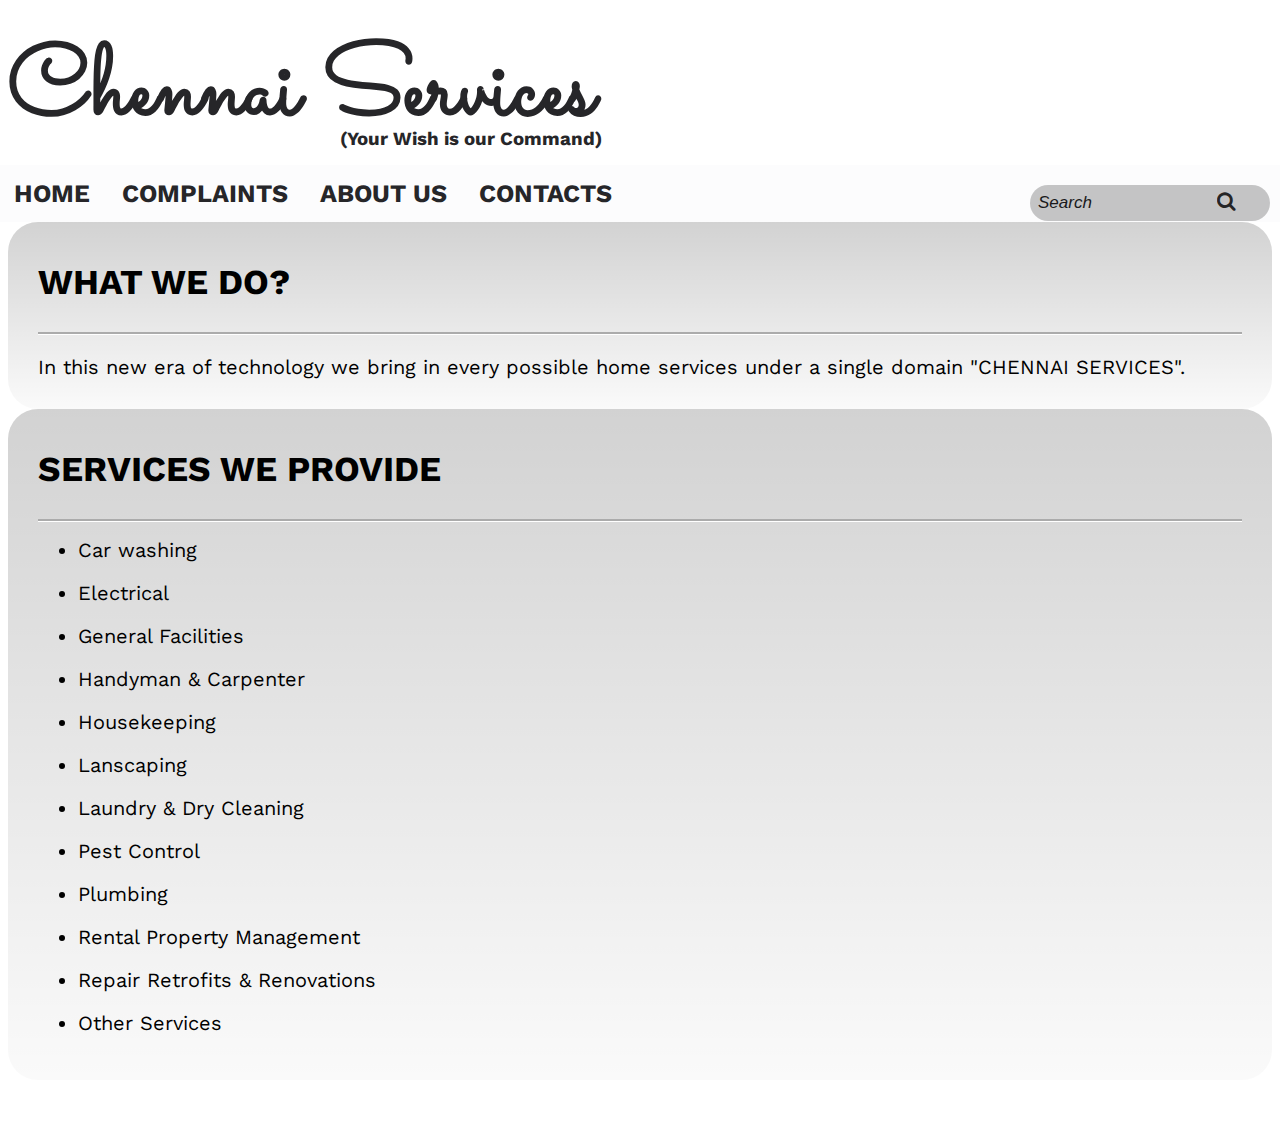
<file: index.html>
<!DOCTYPE html>
<html>
<head>
	<title>Home Page</title>
</head>
<style>
	li.button button:hover{
		transform: scale(1.7);
		color: #052b69;
	}
	li input[type="text"]{
		color: #1a1a1c;
	}

</style>
<link rel="stylesheet" type="text/css" href="LSPS.css">
<link href="https://fonts.googleapis.com/css?family=Coda+Caption:800|Lemonada|Work+Sans&display=swap" rel="stylesheet">
<link href="https://fonts.googleapis.com/css2?family=Cinzel&family=Cinzel+Decorative&family=Rock+Salt&family=Sacramento&family=Tangerine&display=swap" rel="stylesheet">
<link rel="stylesheet" href="https://cdnjs.cloudflare.com/ajax/libs/font-awesome/4.7.0/css/font-awesome.min.css">
<body>
	<div id="head">
	<div id="name">
		<h1>Chennai Services</h1>
		<h3>(Your Wish is our Command)</h3>
	</div>
	<ul id="menu">
		<li class="menuitems"><a href="index.html"><b>HOME</b></a></li>
		<li class="menuitems"><a href=""><b>COMPLAINTS</b></a></li>
		<li class="menuitems"><a href="About_us.html"><b>ABOUT US</b></a></li>
		<li class="menuitems"><a href=""><b>CONTACTS</b></a></li>
		<form action="https://www.google.com" target="_blank" method="get">
		<li style="float:right"><input id="search" type="text" placeholder="Search">
		<li class=button>
		<button type="submit"><i class="fa fa-search"></i></button></li>
		</li></form>
	</ul></div></div>
	<div id="whatwedo">
		<div class="whathead">
		<h2>WHAT WE DO?</h2>
		</div>
		<P>In this new era of technology we bring in every possible home services under a single domain "CHENNAI SERVICES".</P>
	</div>
	<div id="services">
		<div class="whathead">
		<h2>SERVICES WE PROVIDE</h2>
		</div>
		<ul>
			<li class="hdrop">Car washing</li><br>
			<li class="hdrop">Electrical</li><br>
			<li class="hdrop">General Facilities</li><br>
			<li class="hdrop">Handyman & Carpenter</li><br>
			<li class="hdrop">Housekeeping</li><br>
			<li class="hdrop">Lanscaping</li><br>
			<li class="hdrop">Laundry & Dry Cleaning</li><br>
			<li class="hdrop">Pest Control</li><br>
			<li class="hdrop">Plumbing</li><br>
			<li class="hdrop">Rental Property Management</li><br>
			<li class="hdrop">Repair Retrofits & Renovations</li><br>
			<li class="hdrop">Other Services</li><br>
		</ul>
	</div>
</body>
</html>
</file>
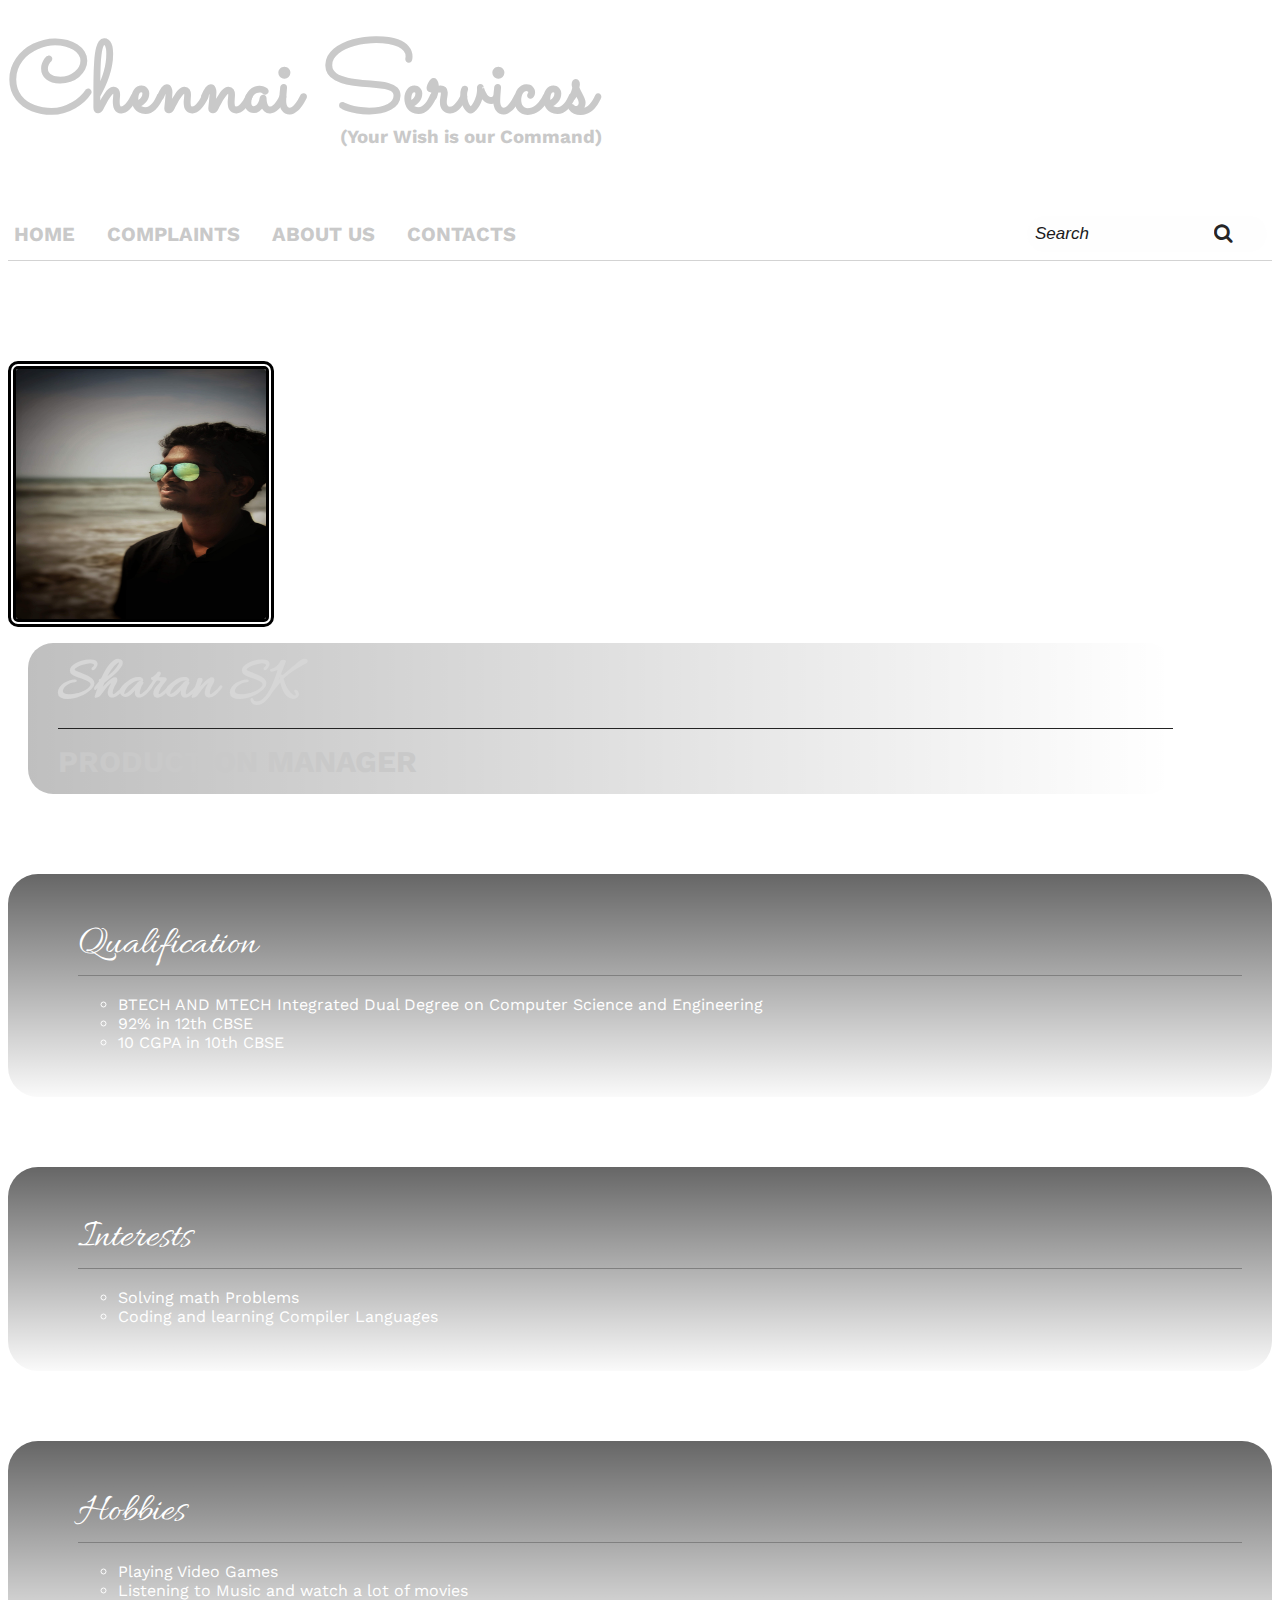
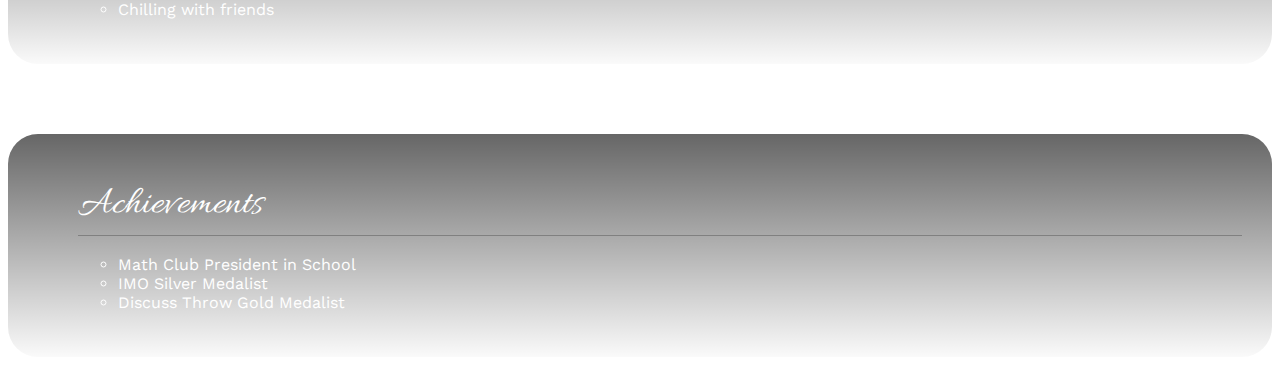
<file: Bio_Data_Sharan.html>
<!DOCTYPE html>
<html>
<head>
	<title></title>
</head>
<style>
	li.button button:hover{
		transform: scale(1.7);
		color: darkgrey;
	}

</style>
<link rel="stylesheet" type="text/css" href="Biodata.css">
<link href="https://fonts.googleapis.com/css?family=Coda+Caption:800|Lemonada|Work+Sans&display=swap" rel="stylesheet">
<link href="https://fonts.googleapis.com/css2?family=Allura&display=swap" rel="stylesheet">
<link href="https://fonts.googleapis.com/css2?family=Cinzel&family=Cinzel+Decorative&family=Rock+Salt&family=Sacramento&family=Tangerine&display=swap" rel="stylesheet">
<link rel="stylesheet" href="https://cdnjs.cloudflare.com/ajax/libs/font-awesome/4.7.0/css/font-awesome.min.css">
<body>
	<div class="p1">
	<div id="head">
	<h1>Chennai Services</h1>
	<h3>(Your Wish is our Command)</h3>
	<div class="menu">
	<ul id="menuitems">
		<div id="listitems">
		<li class="men"><a href="index.html"><b>HOME</b></a></li>
		<li class="men"><a href=""><b>COMPLAINTS</b></a></li>
		<li class="men"><a href="About_us.html"><b>ABOUT US</b></a></li>
		<li class="men"><a href=""><b>CONTACTS</b></a></li>
		</div>
		<form action="https://www.google.com" target="_blank" method="get">
		<li style="float:right"><input id="search" type="text" placeholder="Search">
		<li class=button>
		<button type="submit"><i class="fa fa-search"></i></button></li>
		</li></form>
	</ul>
	</div>
	</div>
	<div id="container">
		<img  id="img" src="Sharan.jpeg" style="width:250px;height:250px;" border="5">
		<ul id="text">
			<li id="name">
				Sharan SK
			</li>
			<li id="desig">
				PRODUCTION MANAGER
			</li>
		</ul>
		<br style="clear: both">
	</div>
	<p><br><br></p>
	<div class="info">
		<ul class="list">
			<li class="heading">
				Qualification
			</li>
			<li id="content">
				<br>
				<ul>
					<li>
						BTECH AND MTECH Integrated Dual Degree on Computer Science and Engineering
					</li>
					<li>
						92% in 12th CBSE
					</li>	
					<li>
						10 CGPA in 10th CBSE
					</li>
				</ul>
				<br>
			</li>
		</ul>
	</div>

	<p><br><br></p>
	<div class="info">
		<ul class="list">
			<li class="heading">
				Interests
			</li>
			<li id="content">
				<br>
				<ul>
					<li>
					   Solving math Problems
					</li>
					<li>
						Coding and learning Compiler Languages
					</li>
				
				<br>
			</li>
		</ul>
	</div>

		<p><br><br></p>
	<div class="info">
		<ul class="list">
			<li class="heading">
				Hobbies
			</li>
			<li id="content">
				<br>
				<ul>
					<li>
						Playing Video Games
					</li>
					<li>
						Listening to Music and watch a lot of movies
					</li>
					<li>
						Chilling with friends
					</li>
				</ul>
				<br>
			</li>
		</ul>
	</div>

	<p><br><br></p>
	<div class="info">
		<ul class="list">
			<li class="heading">
				Achievements	
			</li>
			<li id="content">
				<br>
				<ul>
					<li>
						Math Club President in School
					</li>
					<li>
						IMO Silver Medalist
					</li>
					<li>
						Discuss Throw Gold Medalist
					</li>
				</ul>
				<br>
			</li>
		</ul>
	</div>

</div>
</body>
</html>
</file>
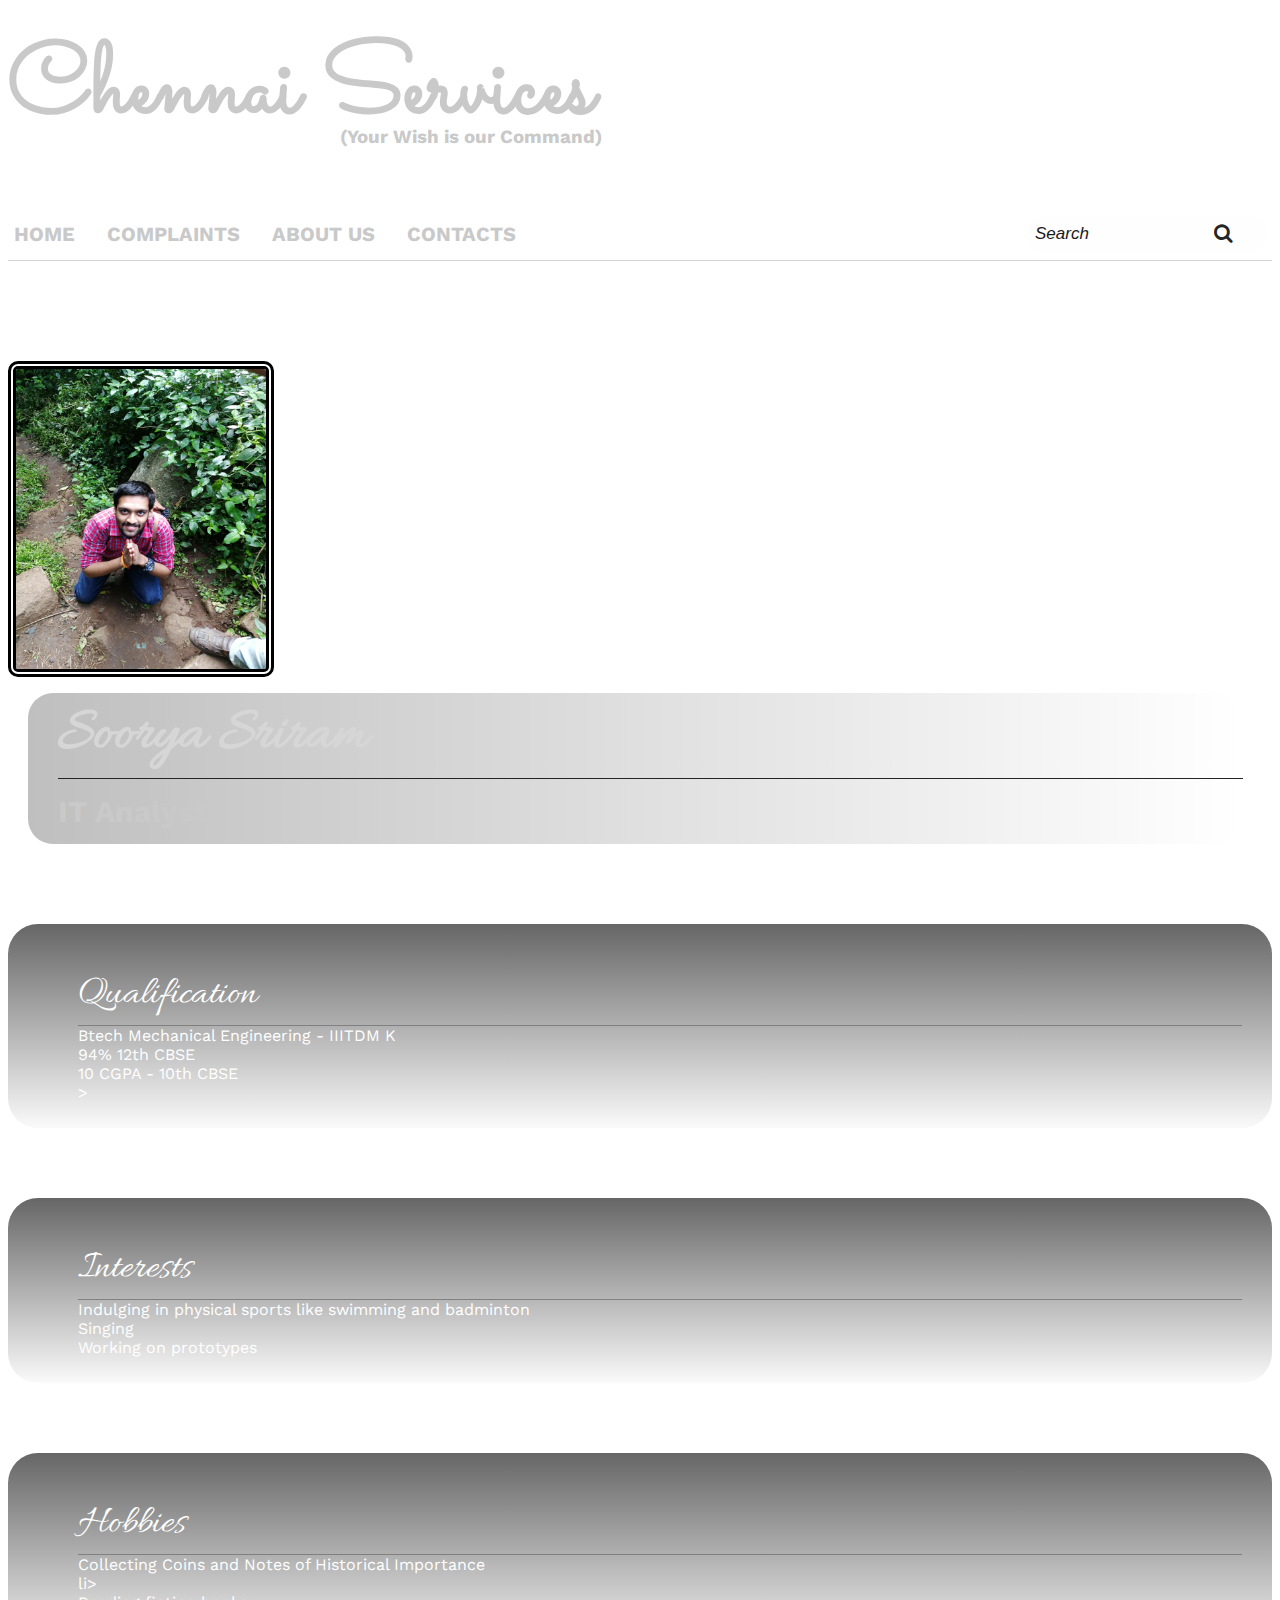
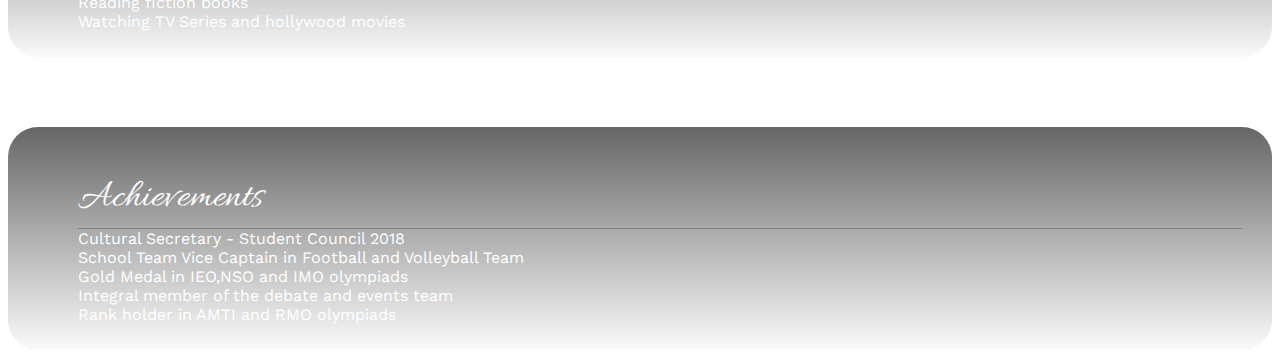
<file: Biodata-Soorya.html>
<!DOCTYPE html>
<html>
<head>
	<title></title>
</head>
<style>
	li.button button:hover{
		transform: scale(1.7);
		color: darkgrey;
	}

</style>
<link rel="stylesheet" type="text/css" href="Biodata.css">
<link href="https://fonts.googleapis.com/css?family=Coda+Caption:800|Lemonada|Work+Sans&display=swap" rel="stylesheet">
<link href="https://fonts.googleapis.com/css2?family=Allura&display=swap" rel="stylesheet">
<link href="https://fonts.googleapis.com/css2?family=Cinzel&family=Cinzel+Decorative&family=Rock+Salt&family=Sacramento&family=Tangerine&display=swap" rel="stylesheet">
<link rel="stylesheet" href="https://cdnjs.cloudflare.com/ajax/libs/font-awesome/4.7.0/css/font-awesome.min.css">
<body>
	<div class="p1">
	<div id="head">
	<h1>Chennai Services</h1>
	<h3>(Your Wish is our Command)</h3>
	<div class="menu">
	<ul id="menuitems">
		<div id="listitems">
		<li class="men"><a href="index.html"><b>HOME</b></a></li>
		<li class="men"><a href=""><b>COMPLAINTS</b></a></li>
		<li class="men"><a href="About_us.html"><b>ABOUT US</b></a></li>
		<li class="men"><a href=""><b>CONTACTS</b></a></li>
		</div>
		<form action="https://www.google.com" target="_blank" method="get">
		<li style="float:right"><input id="search" type="text" placeholder="Search">
		<li class=button>
		<button type="submit"><i class="fa fa-search"></i></button></li>
		</li></form>
	</ul>
	</div>
	</div>
	<div id="container">
		<img  id="img" src="Soorya.jpg" style="width:250px;height:300px;" border="5">
		<ul id="text">
			<li id="name">
				Soorya Sriram
			</li>
			<li id="desig">
				IT Analyst
			</li>
		</ul>
		<br style="clear: both">
	</div>
	<p><br><br></p>
	<div class="info">
		<ul class="list">
			<li class="heading">
				Qualification
			</li>
			<li id="content">
				<li>Btech Mechanical Engineering - IIITDM K </li>
				<li>94% 12th CBSE</li>
				<li>10 CGPA - 10th CBSE</li>>
			</li>
		</ul>
	</div>

	<p><br><br></p>
	<div class="info">
		<ul class="list">
			<li class="heading">
				Interests
			</li>
			<li id="content">
				<li>Indulging in physical sports like swimming and badminton</li>
				<li>Singing</li>
				<li>Working on prototypes</li>
			</li>
		</ul>
	</div>

		<p><br><br></p>
	<div class="info">
		<ul class="list">
			<li class="heading">
				Hobbies
			</li>
			<li id="content">
				<li>Collecting Coins and Notes of Historical Importance</li>li>
				<li>Reading fiction books</li>
				<li>Watching TV Series and hollywood movies</li>
			</li>
		</ul>
	</div>

	<p><br><br></p>
	<div class="info">
		<ul class="list">
			<li class="heading">
				Achievements	
			</li>
			<li id="content">
				<li>Cultural Secretary - Student Council 2018</li>
				<li>School Team Vice Captain in Football and Volleyball Team</li>
				<li>Gold Medal in IEO,NSO and IMO olympiads</li>
				<li>Integral member of the debate and events team</li>
				<li>Rank holder in AMTI and RMO olympiads</li>
			</li>
		</ul>
	</div>

</div>
</body>
</html>
</file>
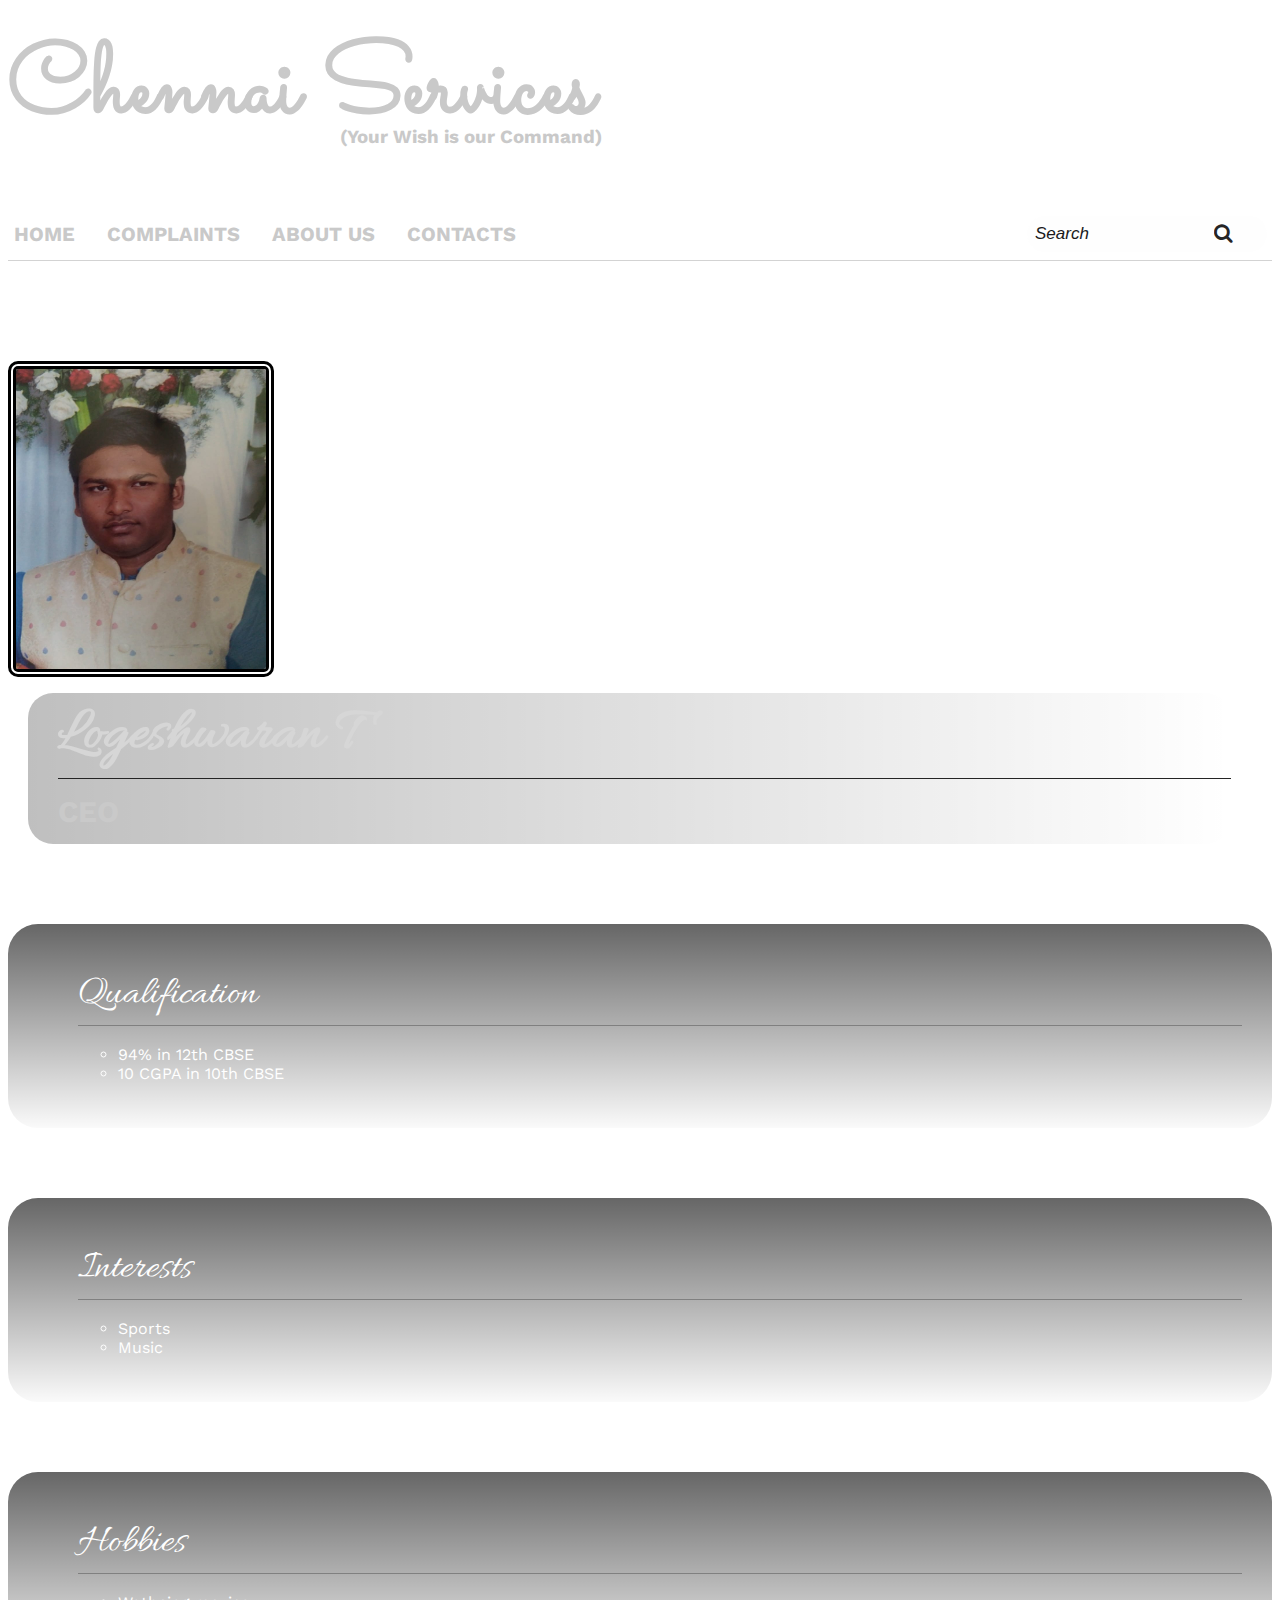
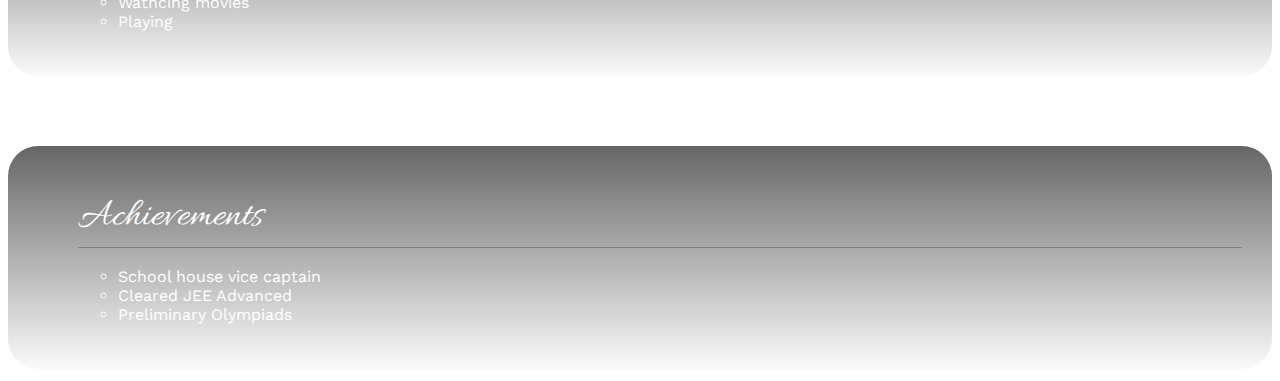
<file: Biodata_Logesh.html>
<!DOCTYPE html>
<html>
<head>
	<title></title>
</head>
<style>
	li.button button:hover{
		transform: scale(1.7);
		color: darkgrey;
	}

</style>
<link rel="stylesheet" type="text/css" href="Biodata.css">
<link href="https://fonts.googleapis.com/css?family=Coda+Caption:800|Lemonada|Work+Sans&display=swap" rel="stylesheet">
<link href="https://fonts.googleapis.com/css2?family=Allura&display=swap" rel="stylesheet">
<link href="https://fonts.googleapis.com/css2?family=Cinzel&family=Cinzel+Decorative&family=Rock+Salt&family=Sacramento&family=Tangerine&display=swap" rel="stylesheet">
<link rel="stylesheet" href="https://cdnjs.cloudflare.com/ajax/libs/font-awesome/4.7.0/css/font-awesome.min.css">
<body>
	<div class="p1">
	<div id="head">
	<h1>Chennai Services</h1>
	<h3>(Your Wish is our Command)</h3>
	<div class="menu">
	<ul id="menuitems">
		<div id="listitems">
		<li class="men"><a href="index.html"><b>HOME</b></a></li>
		<li class="men"><a href=""><b>COMPLAINTS</b></a></li>
		<li class="men"><a href="About_us.html"><b>ABOUT US</b></a></li>
		<li class="men"><a href=""><b>CONTACTS</b></a></li>
		</div>
	<form action="https://www.google.com" target="_blank" method="get">
		<li style="float:right"><input id="search" type="text" placeholder="Search">
		<li class=button>
		<button type="submit"><i class="fa fa-search"></i></button></li>
		</li></form>
	</ul>
	</div>
	</div>
	<div id="container">
		<img  id="img" src="Logesh.jpg" style="width:250px;height:300px;" border="5">
		<ul id="text">
			<li id="name">
				Logeshwaran T
			</li>
			<li id="desig">
				CEO
			</li>
		</ul>
		<br style="clear: both">
	</div>
	<p><br><br></p>
	<div class="info">
		<ul class="list">
			<li class="heading">
				Qualification
			</li>
			<li id="content">
				<br>
				<ul>
					<li>
						94% in 12th CBSE
					</li>	
					<li>
						10 CGPA in 10th CBSE
					</li>
				</ul>
				<br>
			</li>
		</ul>
	</div>

	<p><br><br></p>
	<div class="info">
		<ul class="list">
			<li class="heading">
				Interests
			</li>
			<li id="content">
				<br>
				<ul>
					<li>
						Sports
					</li>
					<li>
						Music
					</li>
				</ul>
				<br>
			</li>
		</ul>
	</div>

		<p><br><br></p>
	<div class="info">
		<ul class="list">
			<li class="heading">
				Hobbies
			</li>
			<li id="content">
				<br>
				<ul>
					<li>
						Wathcing movies
					</li>
					<li>
						Playing
					</li>
				</ul>
				<br>
			</li>
		</ul>
	</div>

	<p><br><br></p>
	<div class="info">
		<ul class="list">
			<li class="heading">
				Achievements	
			</li>
			<li id="content">
				<br>
				<ul>
					<li>
						School house vice captain
					</li>
					<li>
						Cleared JEE Advanced
					</li>
					<li>
						Preliminary Olympiads
					</li>
				</ul>
				<br>
			</li>
		</ul>
	</div>

</div>
</body>
</html>
</file>
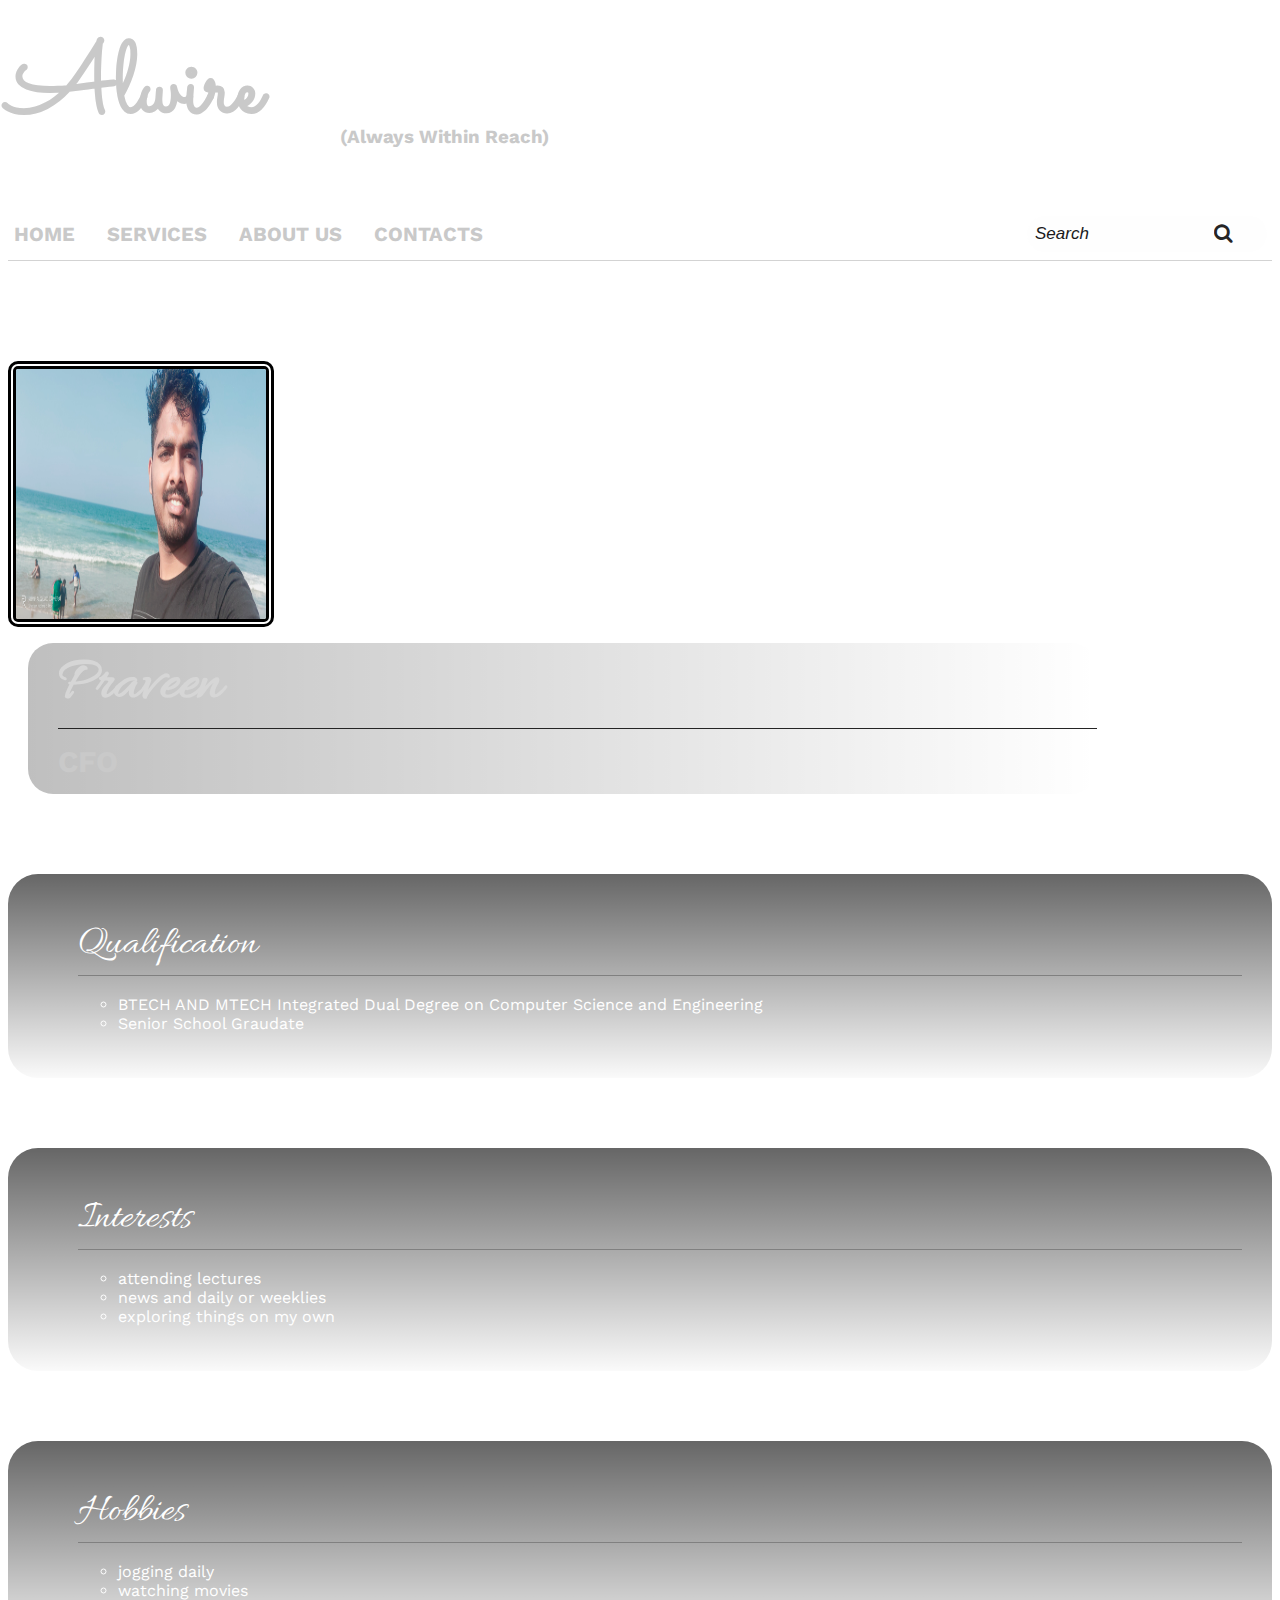
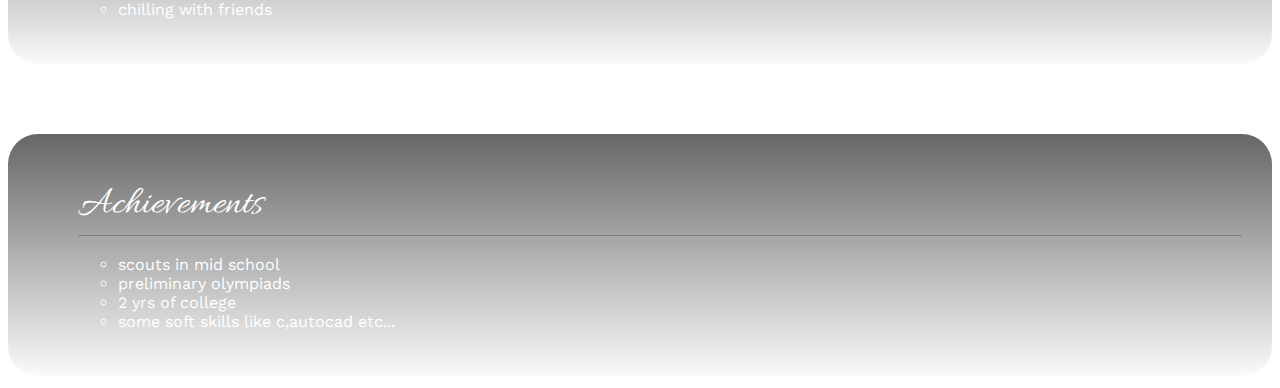
<file: BiodataPraveen.html>
<!DOCTYPE html>
<html>
<head>
	<title></title>
</head>
<style>
	li.button button:hover{
		transform: scale(1.7);
		color: darkgrey;
	}

</style>
<link rel="stylesheet" type="text/css" href="Biodata.css">
<link href="https://fonts.googleapis.com/css?family=Coda+Caption:800|Lemonada|Work+Sans&display=swap" rel="stylesheet">
<link href="https://fonts.googleapis.com/css2?family=Allura&display=swap" rel="stylesheet">
<link href="https://fonts.googleapis.com/css2?family=Cinzel&family=Cinzel+Decorative&family=Rock+Salt&family=Sacramento&family=Tangerine&display=swap" rel="stylesheet">
<link rel="stylesheet" href="https://cdnjs.cloudflare.com/ajax/libs/font-awesome/4.7.0/css/font-awesome.min.css">
<body>

	<div class="p1">
	<div id="head">
	<h1>Alwire</h1>
	<h3>(Always Within Reach)</h3>
	<div class="menu">
	<ul id="menuitems">
		<div id="listitems">
		<li class="men"><a href="index.html"><b>HOME</b></a></li>
		<li class="men"><a href="form.html"><b>SERVICES</b></a></li>
		<li class="men"><a href="About_us.html"><b>ABOUT US</b></a></li>
		<li class="men"><a href=""><b>CONTACTS</b></a></li>
		</div>
		<form action="https://www.google.com" target="_blank" method="get">
		<li style="float:right"><input id="search" type="text" placeholder="Search">
		<li class=button>
		<button type="submit"><i class="fa fa-search"></i></button></li>
		</li></form>
	</ul>
	</div>
	</div>
	<div id="container">
		<img  id="img" src="Praveen.jpg" style="width:250px;height:250px;" border="5">
		<ul id="text">
			<li id="name">
				Praveen
			</li>
			<li id="desig">
				CFO
			</li>
		</ul>
		<br style="clear: both">
	</div>
	<p><br><br></p>
	<div class="info">
		<ul class="list">
			<li class="heading">
				Qualification
			</li>
			<li id="content">
				<br><ul><li>
					BTECH AND MTECH Integrated Dual Degree on Computer Science and Engineering
				</li>
			<li>
				Senior School Graudate
			</li> </ul>
				<br>
			</li>
		</ul>
	</div>

	<p><br><br></p>
	<div class="info">
		<ul class="list">
			<li class="heading">
				Interests
			</li>
			<li id="content">
				<br>
				<ul>
					<li>attending lectures</li>
					<li>news and daily or weeklies</li>
					<li>exploring things on my own</li>
				</ul><br>
			</li>
		</ul>
	</div>

		<p><br><br></p>
	<div class="info">
		<ul class="list">
			<li class="heading">
				Hobbies
			</li>
			<li id="content">
				<br><ul>
					<li>
					    jogging daily 
					</li>
					<li>watching movies</li>
					<li>chilling with friends</li>
				</ul><br>
			</li>
		</ul>
	</div>

	<p><br><br></p>
	<div class="info">
		<ul class="list">
			<li class="heading">
				Achievements	
			</li>
			<li id="content">
				<br>
				<ul>
					<li>scouts in mid school</li>
					<li>preliminary olympiads</li>
					<li>2 yrs of college</li>
					<li>some soft skills like c,autocad etc...</li>
					
				</ul><br>
			</li>
		</ul>
	</div>

</div>
</body>
</html>
</file>
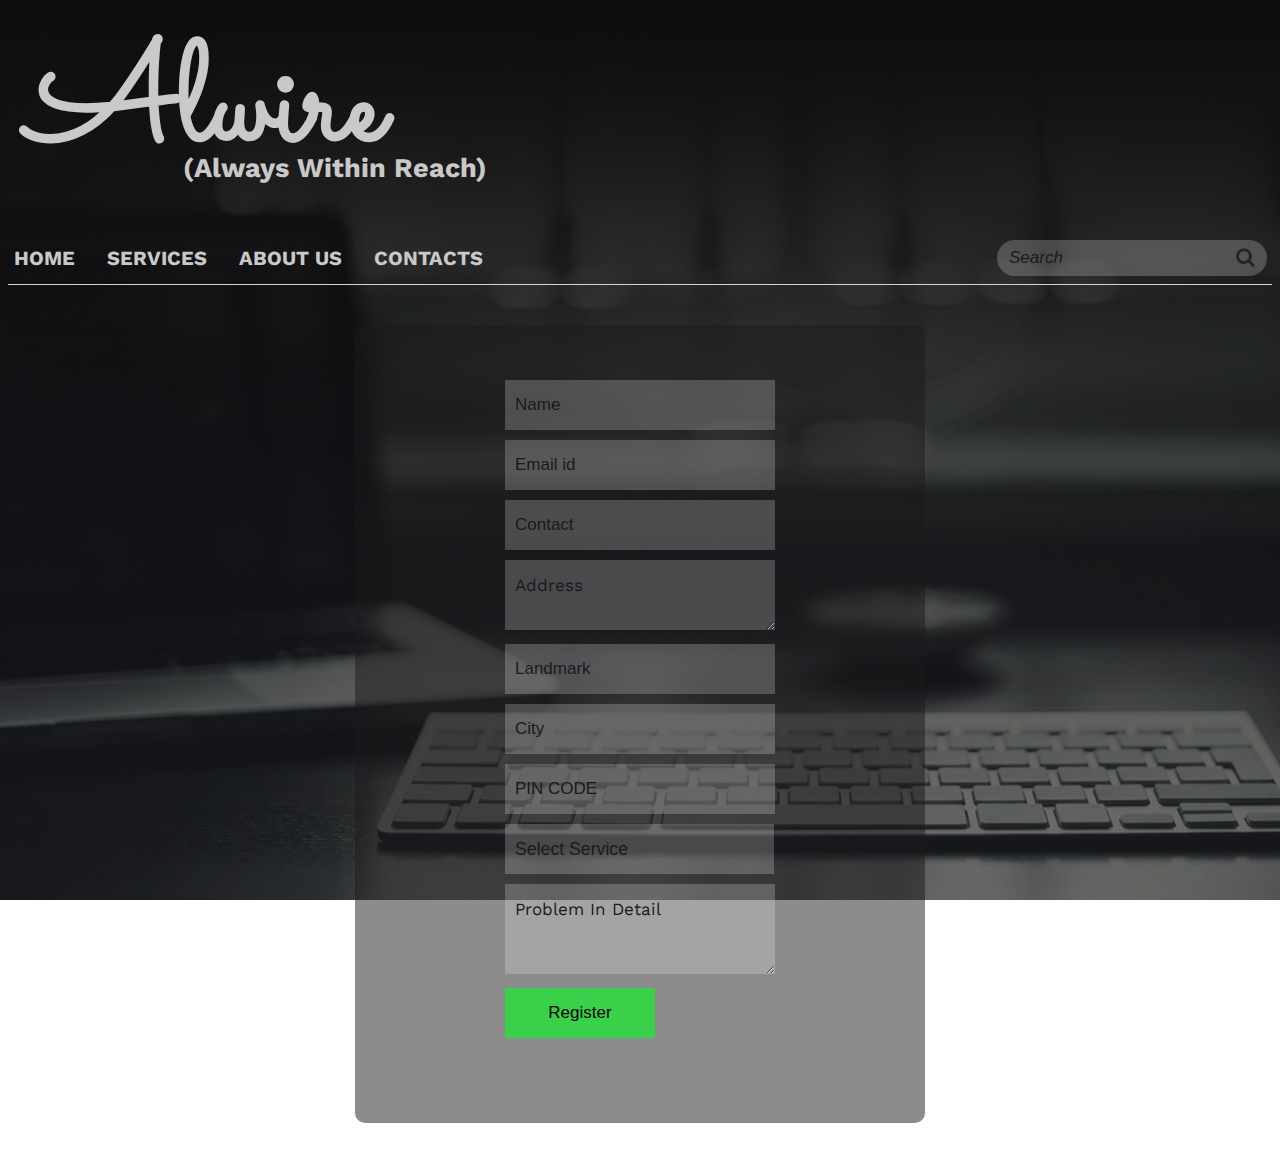
<file: form.html>
<!DOCTYPE html>
<html>
<head>
	<title>Services Form</title>
	<script type="text/javascript">
		var submitted=false;
	</script>
</head>
	<link rel="stylesheet" type="text/css" href="formin.css">
	<link href="https://fonts.googleapis.com/css?family=Coda+Caption:800|Lemonada|Work+Sans&display=swap" rel="stylesheet">
	<link href="https://fonts.googleapis.com/css2?family=Cinzel&family=Cinzel+Decorative&family=Rock+Salt&family=Sacramento&family=Tangerine&display=swap" rel="stylesheet">
	<link rel="stylesheet" href="https://cdnjs.cloudflare.com/ajax/libs/font-awesome/4.7.0/css/font-awesome.min.css">
<body>
	<div id="name">
		<h1>Alwire</h1>
		<h2>(Always Within Reach)</h2>
	</div>
	<div class="menu">
	<ul id="menuitems">
		<div id="listitems">
		<li class="men"><a href="index.html"><b>HOME</b></a></li>
		<li class="men"><a href="form.html"><b>SERVICES</b></a></li>
		<li class="men"><a href="About_us.html"><b>ABOUT US</b></a></li>
		<li class="men"><a href=""><b>CONTACTS</b></a></li>
		</div>
		<form action="https://www.google.com" target="_blank" method="get">
		<li style="float:right"><input id="search" type="text" placeholder="Search">
		<li class=button>
		<button type="submit"><i class="fa fa-search"></i></button>
	</li></li></form>
	</ul>
	</div>
	</div>
	<div class="reg">
		<iframe name="ifr" id="ifr" style="display: none;" onload="if(submitted) {window.location='ty.html'}"></iframe>
		<form action="https://docs.google.com/forms/u/0/d/e/1FAIpQLSdE3YFAqhYovA2ToCIdg0LrYgn1aQr9_GK3Vp8N3dySUqGgkg/formResponse" target="ifr" method="POST" onsubmit="submitted=true">
		<input type="text" placeholder="Name" required="" style="color: #1b1b1b; text-transform: capitalize;" name="entry.774667370">
		<input type="Email" placeholder="Email id" required="" style="color: #1b1b1b;" name="entry.587600091">
		<input type="tel" placeholder="Contact" required="" style="color: #1b1b1b;" pattern="[0-9]{10}" name="entry.1865095023">
		<!input type="text" placeholder="Address" style="color: #1b1b1b;" name="">
		<textarea placeholder="Address" required="" rows="2" cols="15" style="text-transform: capitalize;" name="entry.1102419118"></textarea>
		<input type="text" placeholder="Landmark" style="color: #1b1b1b;" name="entry.215911304">
		<input type="text" placeholder="City" required="" style="color: #1b1b1b;" name="entry.177725593">
		<input type="tel" placeholder="PIN CODE" required="" style="color: #1b1b1b;" pattern="[1-9]{1}[0-9]{2}\s{0,1}[0-9]{3}" name="entry.1034319647">
		<div class="slc">
		<select id="Service" required="" style="color: #1b1b1b;" name="entry.1873383887">
  			<option value="">Select Service</option>
  			<option value="Car Wash">Car Wash</option>
  			<option value="Electrical / Circuits">Electrical / Circuits</option>
  			<option value="Handyman & Carpenter">Handymteran & Carpen</option>
  			<option value="Housekeeping">Housekeeping</option>
  			<option value="Landscaping">Landscaping</option>
  			<option value="Laundry & Dry cleaning">Laundry & Dry cleaning</option>
  			<option value="Pest Control">Pest Control</option>
  			<option value="Plumbing">Plumbing</option>
  			<option value="Rental property management">Rental property management</option>
  			<option value="Repair retrofits & Renovations">Repair retrofits & Rennovations</option>
  		</select></div>
  		<textarea placeholder="Problem in Detail" rows="3" cols="15" style="text-transform: capitalize;" name="entry.109936616"></textarea>
  		<input type="submit" value="Register">
	</form></div>
</body>
</html>
</file>
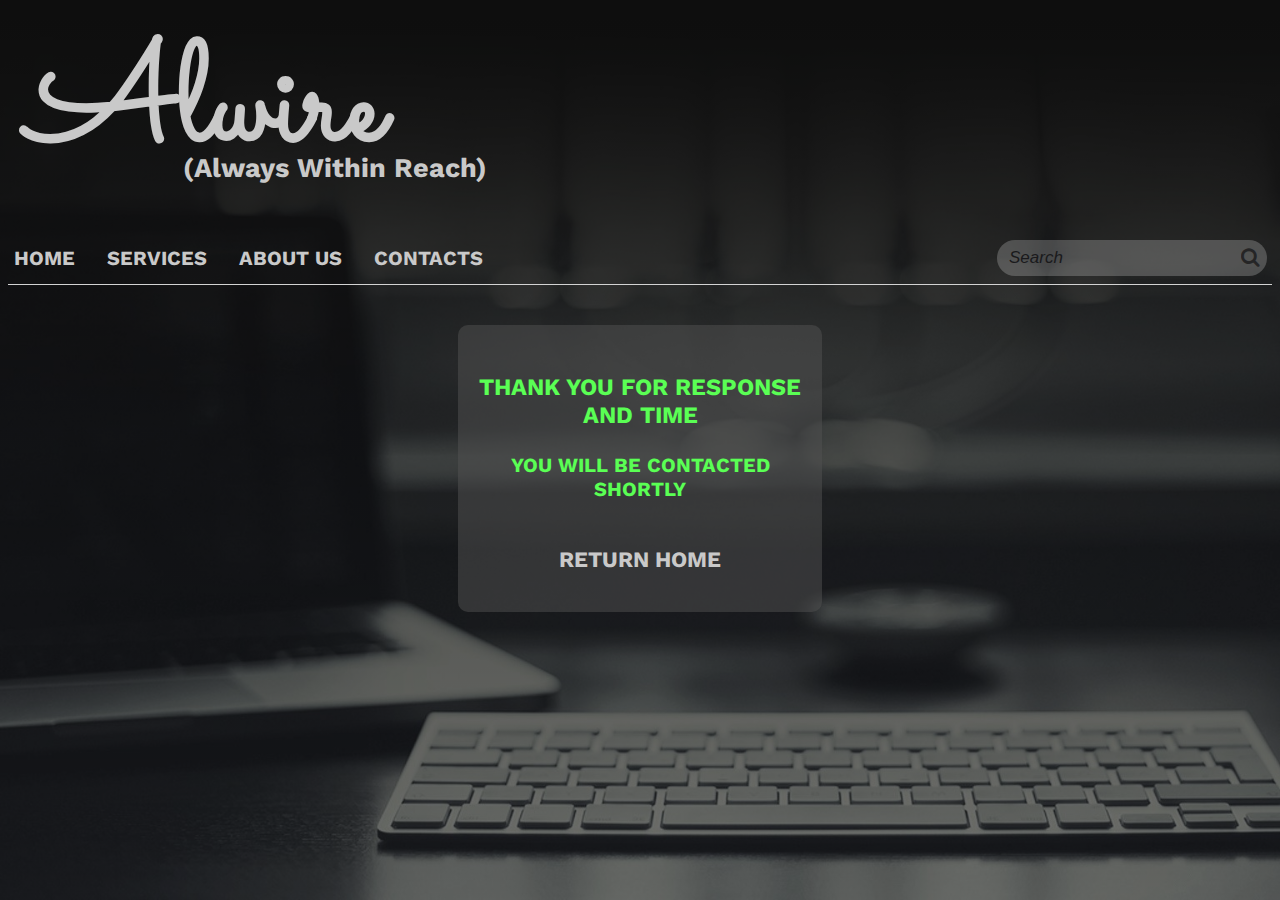
<file: ty.html>
<!DOCTYPE html>
<html>
<head>
	<title>Thank You!</title>
</head>
	<link rel="stylesheet" type="text/css" href="ty.css">
	<link href="https://fonts.googleapis.com/css?family=Coda+Caption:800|Lemonada|Work+Sans&display=swap" rel="stylesheet">
	<link href="https://fonts.googleapis.com/css2?family=Cinzel&family=Cinzel+Decorative&family=Rock+Salt&family=Sacramento&family=Tangerine&display=swap" rel="stylesheet">
	<link rel="stylesheet" href="https://cdnjs.cloudflare.com/ajax/libs/font-awesome/4.7.0/css/font-awesome.min.css">
<body>
	<div id="name">
		<h1>Alwire</h1>
		<h2>(Always Within Reach)</h2>
	</div>
	<div class="menu">
	<ul id="menuitems">
		<div id="listitems">
		<li class="men"><a href="index.html"><b>HOME</b></a></li>
		<li class="men"><a href="form.html"><b>SERVICES</b></a></li>
		<li class="men"><a href="About_us.html"><b>ABOUT US</b></a></li>
		<li class="men"><a href=""><b>CONTACTS</b></a></li>
		</div>
		<form action="https://www.google.com" target="_blank" method="get">
		<li style="float:right"><input id="search" type="text" placeholder="Search">
		<li class=button>
		<button type="submit"><i class="fa fa-search"></i></button>
	</li></li></form>
	</ul>
	</div>
	</div>
	<div class="thx">
		<h3>Thank you for response and time</h3>
		<h4>You will be contacted shortly</h4>
		<a id="Home" href="index.html">Return Home</a>
	</div>
</body>
</html>
</file>
<file: LSPS.css>
#head{
	margin-top: -60px;
	margin-left: -15px;
	margin-right: -15px;
	background-repeat: no-repeat;
	background-size: cover;
	color: #3b3c42;
	/*background-image: linear-gradient(to bottom,rgba(250,250,250,0.18),rgba(11,32,89,0.25));
	*/padding: 5px 15px 0px 15px;
}

#menu{
  list-style-type: none;
  margin: 0;
  padding: 0px;
  margin-top: -65px;
  /*border-top: 1px groove white;*/
  overflow: hidden;
  background-color: rgba(1,18,74,0.01);
  margin-left: -10px;
  margin-right: -10px;
}

.menuitems{
  float: left;

  /*background-color: #000;*/
}

h3{
  margin-left: 332px;
  margin-top: -105px;
  margin-bottom: 80px;
  color: #262629;
}

h1{
font-family: 'Sacramento', cursive;
font-size: 100px;
font-weight: bold;
color: #262629;
}

h2{
  font-size: 35px;
}
li a {
  display: block;
  color: black;
  text-align: center;
  padding: 14px 16px;
  font-size: 25px;
  text-decoration: none;
  transition: 0.5s;
  color: #262629;
}

 /*a:hover {
  background-image: linear-gradient(to top,rgba(255,255,255,0.4),rgba(250,188,2,0.4));
  border-radius: 23px;
}*/
a:hover {
  opacity: 0.75;
  transform: scale(1.1);
  color: #081b8a;
}

body{ 
	background-image: url(https://rdcnewscdn.realtor.com/wp-content/uploads/2018/03/home-maintenance-inspection.jpg);
	background-repeat: no-repeat;
	background-size: -50px cover;
  font-family: 'Work Sans', san-serif;
  }

#search {
  font-weight: normal ;
  font-style: italic;
  float: left;
  border: none;
  border-radius: 25px;
  padding: 8px;
  margin-right: 12px;
  margin-top: 20px;
  font-size: 17px;
  vertical-align: middle;
  display: table-cell;
  color: #ffffff;
  background-color: rgba(0,0,0,0.22);
  margin-bottom: -33px;
}

::placeholder{
	color: #1a1a1c;
}

#bg{
	color: rgb(255,255,255);
}

#whatwedo{
  size: 20px;
  
  padding: 10px 30px 10px 30px;
  background: linear-gradient(to bottom, rgba(0,0,0,0.175), rgba(0,0,0,0.02));
  border-radius: 30px;
}

#services{
  size: 20px;
  padding: 10px 30px 10px 30px;
  background: linear-gradient(to bottom, rgba(0,0,0,0.175), rgba(0,0,0,0.02));
  border-radius: 30px;
}

.whathead{
  border-color: #ffffff; 
  border-bottom-style: groove;
  border-bottom-width: 3.5px;
}

.hdrop{
  font-size: 20px;
}

P {
  font-size:20px; 
}

button{
  background-color: rgba(0,0,0,0);
  float: right;
 
  border:none;
  margin-right: -208px;
  margin-top: 28px;
  color: #252526;
 /* margin-left: 860px;
  margin-top: 7px;
  transition: 0.75s;*/
  border-radius: 20px;
  transition: 0.5s;
  transform: scale(1.5); 
}
</file>
<file: Biodata.css>
#head{
  margin-top: -20px;
  margin-left: -15px;
  margin-right: -15px;
  background-repeat: no-repeat;
  background-size: cover;
  color: #334455;
  padding: 100px 15px 100px 15px;
  color: white; 
}

h3{
  margin-left: 332px;
  margin-top: -105px;
  margin-bottom: 80px;
  color: #c9c9c9
}

h1{
font-family: 'Sacramento', cursive;
font-size: 100px;
font-weight: bold;
margin-top: -70px;
color: #c9c9c9;
}

body{
  background-image: url(https://wallpaperhd.wiki/wp-content/uploads/hd-backgrounds-websites-350851-download-free-website-background-1920x1080-for-mobile-hd.jpg);
  background-repeat: no-repeat;
  background-attachment: fixed;
  background-size: cover;
  font-family: 'Work Sans', san-serif;
}

.menu{
  border-bottom: 1px solid lightgrey;
  margin-top: -20px;
}

#menuitems {
  list-style-type: none;
  margin: 0;
  padding: 0px 3px 0px 0px;
  overflow: hidden;
  /*background-image: linear-gradient(to bottom,rgb(255,255,255),rgb(250,188,2));*/
  margin-left: -10px;
  margin-right: -10px;
  color: white;
}

.men {
  float: left;
  font-size: 20px;
}

li a {
  display: block;
  color: #c9c9c9;
  text-align: center;
  padding: 14px 16px;
  text-decoration: none;
  transition: .25s;
}

li a:hover {
  color: #000;
  opacity: 10;
  transform: scale(1.1);
}

#search {
  font-weight: normal ;
  font-style: italic;
  float: left;
  border: none;
  border-radius: 25px;
  padding: 8px;
  margin-right: 12px;
  margin-top: 8px;
  font-size: 17px;
  vertical-align: middle;
  display: table-cell;
  color: #ffffff;
  background-color: rgba(250,250,250,0.22);
  margin-bottom: -33px;
}

::placeholder{
  color: #1a1a1c;
}

button{
  background-color: rgba(0,0,0,0);
  float: right;
  
  border:none;
  margin-right: -208px;
  margin-top: 17px;
  color: #252526;
 /* margin-left: 860px;
  margin-top: 7px;
  transition: 0.75s;*/
  border-radius: 20px;
  transition: 0.5s;
  transform: scale(1.5); 
}


#img{
  float: left;
  border: 8px double black;
  border-radius: 10px;
}

#text{
  float: left;
  list-style-type: none;
  list-style-position: outside;
  border-radius: 25px;
  background: linear-gradient(to right, rgba(0,0,0,0.25), rgba(0,0,0,0.0002));
  margin-left: 20px;
  margin-bottom: 10px;
  padding-bottom: 15px;
  padding-top: 5px;
  padding-left: 30px;
}


#name{
  border-bottom: 1.75px solid #242424;  
  padding-right: 875px;
  padding-bottom: 5px;
  font-size: 60px;
  color: #d6d6d6;
  font-family: 'Allura', cursive;
  font-weight: bold;
}

#desig{
  padding-top: 15px;
  font-size: 30px;
  color: #c9c9c9;
  font-weight: bold;
}

.list{
  list-style-type: none;
  color: white;
}

.info{
   
   border-radius: 30px;
   padding: 10px 30px 10px 30px;
   background: linear-gradient(to bottom, rgba(0,0,0,0.6), rgba(0,0,0,0.02));
}

.heading{
  border-bottom: 1px solid grey;
  font-size: 40px;
  padding-bottom: 5px;
  padding-top: 20px;
  color: white;
  font-family: 'Allura', cursive;
}

.content{
  font-size: 20px;
  padding-bottom: 10px;
  color: white;
}
</file>
<file: formin.css>
body
{
  background-image: linear-gradient(rgba(0,0,0,0.8),rgba(0,0,0,0.5)),url(bg.jpg);
  background-repeat: no-repeat;
  background-attachment: fixed;
  background-size: cover;
  overflow-x: hidden;
  font-family: 'Work Sans', san-serif;
}

h1{
	margin: 0px;
	margin-left: 20px;
	font-family: 'Sacramento', cursive;
	font-size: 140px;
	font-weight: bold;
	color: #c9c9c9;
}

h2{
	margin: 0;
	float: left;
	margin-left: 175px;
	margin-top: -60px;
	color: #c9c9c9;
	font-size: 27px;
}


.menu{
  border-bottom: 1px solid lightgrey;
  margin-top: 20px;
}

#menuitems {
  list-style-type: none;
  margin: 0;
  padding: 0px 3px 0px 0px;
  overflow: hidden;
  /*background-image: linear-gradient(to bottom,rgb(255,255,255),rgb(250,188,2));*/
  margin-left: -10px;
  margin-right: -10px;
  color: white;
}

.men {
  float: left;
  font-size: 20px;
}

li a {
  display: block;
  color: #c9c9c9;
  text-align: center;
  padding: 14px 16px;
  text-decoration: none;
  transition: .25s;
}

li a:hover {
  color: #818182;
  opacity: 10;
  transform: scale(1.1);
}

#search {
  font-weight: normal ;
  font-style: italic;
  float: left;
  border: none;
  border-radius: 25px;
  padding: 8px;
  padding-left: 12px;
  margin-right: 12px;
  margin-top: 8px;
  font-size: 17px;
  vertical-align: middle;
  display: table-cell;
  color: #ffffff;
  background-color: rgba(250,250,250,0.22);
  margin-bottom: -33px;
}

::placeholder{
  color: #1a1a1c;
}

button{
  background-color: rgba(0,0,0,0);
  float: right;
 
  border:none;
  margin-right: -265px;
  margin-top: 16.5px;
  color: #252526;
 /* margin-left: 860px;
  margin-top: 7px;
  transition: 0.75s;*/
  border-radius: 20px;
  transition: 0.5s;
  transform: scale(1.5);  
}

button:hover{
		transform: scale(1.7);
		color: darkgrey;
	}

.reg{
	display: flex;
	justify-content: center;
	max-width: 270px;
	min-width: 270px;
	padding: 50px 150px 80px 150px;
	margin: auto;
	margin-top: 40px;
	margin-bottom: 40px;
	border-radius: 10px;
	background-color: rgba(26, 26, 28, 0.5); 

}
input[type="submit"]{
	min-width: 150px;
	justify-content: center;
	color: color: #1a1a1c;
	background-color: rgba(0,255,28,0.6);
}

input{
	 max-width: 400px;
	 min-width: 250px;
	 background-color: rgba(250,250,250,0.22);
	 border:none;
	 padding: 15px 10px 15px 10px;
	 margin: 5px;
	 transition: 0.5s;
	 font-size: 17px;
}

input[placeholder]{
	color: #1a1a1c;
}

textarea{
	 max-width: 400px;
	 min-width: 250px;
	 background-color: rgba(250,250,250,0.22);
	 border:none;
	 padding: 15px 10px 15px 10px;
	 margin: 5px;
	 transition: 0.5s;
	 font-size: 17px;	
	 font-family: 'Work Sans', san-serif;
	 transition: 0.5s;
}

.slc option{
	background-color: rgba(250,250,250,0.5);
	 position: relative;
	 display: block;
	 line-height: 3em;
	 transition: 1s;

}

select{
	 max-width: 400px;
	 min-width: 250px;
	 background-color: rgba(250,250,250,0.22);
	 border:none;
	 margin: 5px auto 5px 5px;
	 padding: 15px 13px 15px 10px;
	 -webkit-appearance: none;
	 transition: .5s;
	 font-size: 17.7px;
	 color: #000;
}

input:hover{
	transform: scale(1.07);
}

select:hover{
	transform: scale(1.07);
}

textarea:hover{
	transform: scale(1.07);
}

input:invalid:required{
	border-color: red;
}
</file>
<file: ty.css>
body
{
  background-image: linear-gradient(rgba(0,0,0,0.8),rgba(0,0,0,0.5)),url(bg.jpg);
  background-repeat: no-repeat;
  background-attachment: fixed;
  background-size: cover;
  overflow-x: hidden;
  font-family: 'Work Sans', san-serif;
}

h1{
	margin: 0px;
	margin-left: 20px;
	font-family: 'Sacramento', cursive;
	font-size: 140px;
	font-weight: bold;
	color: #c9c9c9;
}

h2{
	margin: 0;
	float: left;
	margin-left: 175px;
	margin-top: -60px;
	color: #c9c9c9;
	font-size: 27px;
}


.menu{
  border-bottom: 1px solid lightgrey;
  margin-top: 20px;
}

#menuitems {
  list-style-type: none;
  margin: 0;
  padding: 0px 3px 0px 0px;
  overflow: hidden;
  /*background-image: linear-gradient(to bottom,rgb(255,255,255),rgb(250,188,2));*/
  margin-left: -10px;
  margin-right: -10px;
  color: white;
}

.men {
  float: left;
  font-size: 20px;
}

li a {
  display: block;
  color: #c9c9c9;
  text-align: center;
  padding: 14px 16px;
  text-decoration: none;
  transition: .25s;
}

li a:hover {
  color: #818182;
  opacity: 10;
  transform: scale(1.1);
}

#search {
  font-weight: normal ;
  font-style: italic;
  float: left;
  border: none;
  border-radius: 25px;
  padding: 8px;
  padding-left: 12px;
  margin-right: 12px;
  margin-top: 8px;
  font-size: 17px;
  color: #ffffff;
  background-color: rgba(250,250,250,0.22);
  min-width: 250px;
}

::placeholder{
  color: #1a1a1c;
}

button{
  background-color: rgba(0,0,0,0);
  float: right;
 
  border:none;
  margin-right: -265px;
  margin-top: 16.5px;
  color: #252526;
 /* margin-left: 860px;
  margin-top: 7px;
  transition: 0.75s;*/
  border-radius: 20px;
  transition: 0.5s;
  transform: scale(1.5);  
}

button:hover{
		transform: scale(1.7);
		color: darkgrey;
	}

.thx{
	display: grid;
	justify-content: center;
	margin: 40px 450px auto 450px;
	padding: 25px 10px 40px 10px;
	background-color: rgba(81, 81, 82, 0.5); 
	border-radius: 10px;
	min-width: 100px;
	font-size: 20px;
    text-transform: uppercase;
    text-align: center;
    color: #5aff54;
    font-weight: bold;
}

h4{
	margin-top: 0px;
	font-size: 20px 
}

#Home{
    text-decoration: none;
    padding-top: 20px;
    font-size: 22px;
    color: #c9c9c9;	
    transition: 0.5s;
}

#Home:hover{
	transform: scale(1.07);
	color: lightgreen; 
}
</file>
